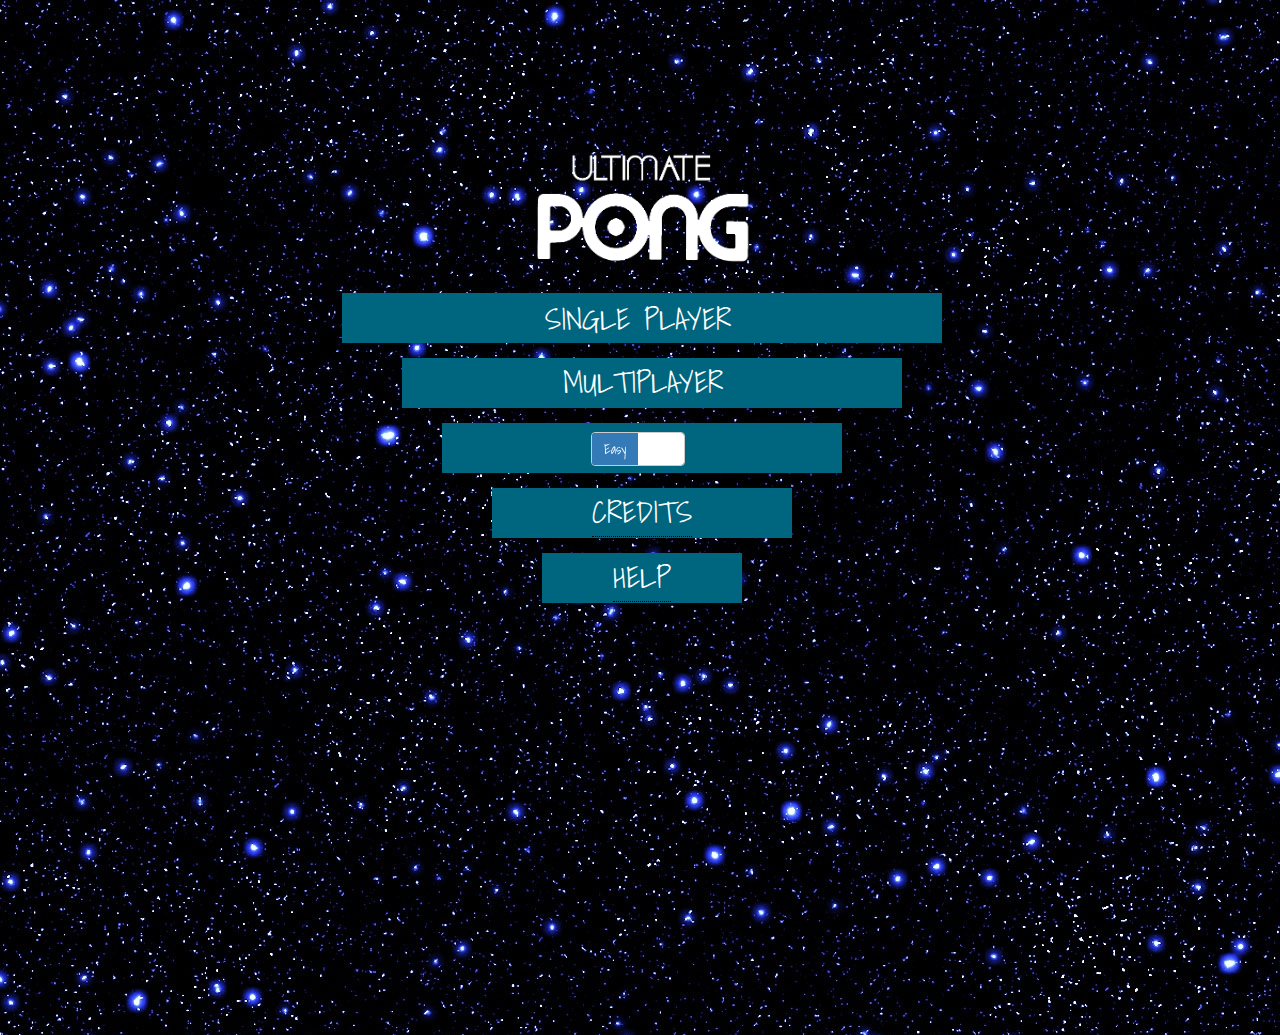
<file: index.html>
<!DOCTYPE html>
<html lang="en">
<head>
    <meta http-equiv="Content-Type" content="text/html;charset=ISO-8859-8">
    <link href="css/game.css" rel="stylesheet">
    <link href="css/bootstrap-switch.css" rel="stylesheet">
    <link href="css/menu.css" rel="stylesheet">
</head>
<body scroll="no" style="overflow: hidden">
<div align="center" id="container" style="width: 100%; height: 100%; position: absolute; top: 0; left: 0; z-index: -5000;">  </div>
<div style="position: absolute; height:100%;width: 100%">
    <!-- Content -->
    <div id="upper_content" style="position: relative; height: 50%">
        <div id="player_1_power" class="player_power" style="left: 5px; top: 5px;display: none; height: 40px">
            <img src="images/items/none.jpg" height="40px" width="40px">
        </div>
    </div>
    <div id="lower_content" style="position: relative; height: 50%">
        <div id="player_2_power" class="player_power" style="left: 5px; top: 5px;display: none; height: 40px">
            <img src="images/items/none.jpg" height="40px" width="40px">
        </div>
    </div>
    <!-- Menu -->
    <div id="menu" style="position:absolute;width: 100%;height: 100%;top:15%; left: 0">
        <div align="center">
            <img src="images/logo.png" width="20%" height="20%">
        </div>
        <div id="allthethings">
            <div onclick="startGame(1)" id="single">
                <p>SINGLE PLAYER</p>
            </div>
            <div onclick="startGame(2)" id="multiplayer">
                <p>MULTIPLAYER</p>
            </div>
            <div id="options">
                <p><input id="difficulty" type="checkbox" data-on-text="Easy" data-off-text="Hard" name="my-checkbox" checked></p>
            </div>
            <div id="credits">
                <p>
                <div class="tooltip">CREDITS
                    <span class="tooltiptext">Denis Bartashevich, 76537<br>Leonardo Oliveira, 76725</span>
                </div>
                </p>
            </div>
            <div id="help">
                <p>
                <div class="tooltip">HELP
                    <span class="tooltiptext">Red Player: WASD and Space<br>Blue Player: Arrows and L<br>Shadows ON/OFF: H</span>
                </div>
                </p>
            </div>
        </div>
    </div>
    <!-- Result -->
    <div id="result" style="position:absolute;width: 100%;height: 100%;top:30%; left: 0;display: none;">
        <img onClick="location.href=location.href" src="images/gameover.png" style="display: block; margin: 0 auto;">
    </div>
</div>
<script data-require="three.js@0.0.0-r88" data-semver="0.0.0-r88" src="scripts/three.min.js"></script>
<script src="scripts/keyboard.js"></script>
<script src="scripts/game.js"></script>
<script src="scripts/jquery.js"></script>
<script src="scripts/bootstrap-switch.js"></script>
<script>
    $("[name='my-checkbox']").bootstrapSwitch();
</script>
</body>
</html>
</file>
<file: css/game.css>
body{
    margin:0;
}
.player_score {
    border: 3px solid #FFF;
    border-radius: 5px;
    padding: 5px;
    text-align: center;
    color: #FFF;
    font-size: 18pt;
    font-family: arial;
}
.player_power {
    position: absolute;
    border: 3px solid #FFF;
    border-radius: 50px;
    background: white;
    color: #FFF;
    font-family: arial;
}
.player_1_score {
    background: #7A0000;
    font-weight: bold;
    height: 28px;
    width: 28px;
}
.player_2_score {
    background: #006680;
    font-weight: bold;
    height: 28px;
    width: 28px;
}
</file>
<file: css/menu.css>
@import url(https://fonts.googleapis.com/css?family=Shadows+Into+Light);

body {
    background-image: url("../images/background-universe.jpg");
}

#exit {
    height:30px;
    width:30px;
    background:#006680;
    border: 1px solid black;
    border-radius:50px;
    position:Absolute;
    top:-30px;
    z-index:50;
    right:-15px;
    -webkit-transition:0.5s;
    transition:0.5s;
    cursor:pointer;
    text-align:center;
    font-size:20px;
    background-size: 1px 300%;
    color:white;
    font-family:shadows into light;
}

#exit:hover {
    color:white;
    background:#AA3333;
    -webkit-transform:rotate(-1deg);
    transform:rotate(-2deg);
}

#circle {
    height:40px;
    width:40px;
    background:transparent;
    border:1px solid white;
    border-radius:50px;
    position:absolute;
    top:-35px;
    z-index:40;
    right:-20px;

}

.tooltip {
    position: relative;
    display: inline-block;
    border-bottom: 1px dotted black;
}

.tooltip .tooltiptext {
    margin-top: 5px;
    visibility: hidden;
    width: 380px;
    background-color: black;
    color: #fff;
    text-align: center;
    border-radius: 6px;
    padding: 5px 0;

    /* Position the tooltip */
    position: absolute;
    z-index: 10;
}

.tooltip:hover .tooltiptext {
    visibility: visible;
}

#allthethings {
    width:0px;
    height:0px;

    border-left: 300px solid transparent;
    border-right:300px solid transparent;
    border-top: 300px solid transparent;
    border-radius: px;
    position:relative;
    margin:auto;
    top:5px;
    left:2px;


}

#single {

    position:relative;
    bottom:330px;
    right:300px;
    height:50px;
    width:600px;
    background:#006680;
    text-align:center;
    font-size:30px;
    background-size: 1px 300%;
    -webkit-transition:0.5s;
    transition:0.5s;
    color:white;
    font-family:shadows into light;

    cursor:pointer;



}

#single:hover {
    background:#7A0000;
    color:white;
    -webkit-transform:rotate(-1deg);
    transform:rotate(-2deg);


}

#multiplayer:hover {
    background:#7A0000;
    color:white;

    -webkit-transform:rotate(-2deg);
    transform:rotate(-2deg);


}

#credits:hover {
    background:#7A0000;
    color:white;
    -webkit-transform:rotate(-2deg);
    transform:rotate(-2deg);

}

#options:hover {
    background:#7A0000;
    color:white;
    -webkit-transform:rotate(-2deg);
    transform:rotate(-2deg);

}

#left {
    height:100px;
    width:600px;
    background:white;
    position:absolute;
    z-index:6;
    -webkit-transform:rotate(4555);
    transform:rotate(55deg);
    top:-175px;
    right:-104px;
}
#right {
    height:100px;
    width:600px;
    background:white;
    position:absolute;
    top:-229px;
    -webkit-transform:rotate(-55deg);
    transform:rotate(-55deg);
    z-index:7;
    left:-56px;
}



#single p {
    position:relative;
    top:2px;
    right:4px;


}

#multiplayer {
    height:50px;
    width:500px;
    background:#006680;
    position:relative;
    bottom:345px;
    right:240px;
    text-align:center;
    font-size:30px;
    font-family:shadows into light;
    color:white;
    -webkit-transition:0.5s;
    transition:0.5s;
    cursor:pointer;



}
#multiplayer p {
    position:relative;
    top:0px;
    right:9px;

}

#options {

    height:50px;
    width:400px;
    background:#006680;
    position:relative;
    bottom:360px;
    right:200px;
    font-size:30px;
    text-align:center;
    font-family:shadows into light;
    color:white;
    -webkit-transition:0.5s;
    transition:0.5s;
    cursor:pointer;

}

#options p {
    position:relative;
    top:0px;
    right:4px;

}

#credits {
    height:50px;
    width:300px;
    position:relative;
    background:#006680;
    bottom:375px;
    font-size:30px;
    right:150px;
    text-align:center;
    font-family:shadows into light;
    color:white;
    -webkit-transition:0.5s;
    transition:0.5s;
    cursor:pointer;
    z-index:50;

}

#credits p {
    position:relative;
    top:0px;

}

#help {
    height:50px;
    width:200px;
    position:relative;
    background:#006680;
    bottom:390px;
    font-size:30px;
    right:100px;
    text-align:center;
    font-family:shadows into light;
    color:white;
    -webkit-transition:0.5s;
    transition:0.5s;
    cursor:pointer;

}

#help:hover {
    background:#7A0000;
    color:white;
    -webkit-transform:rotate(-2deg);
    transform:rotate(-2deg);

}
</file>
